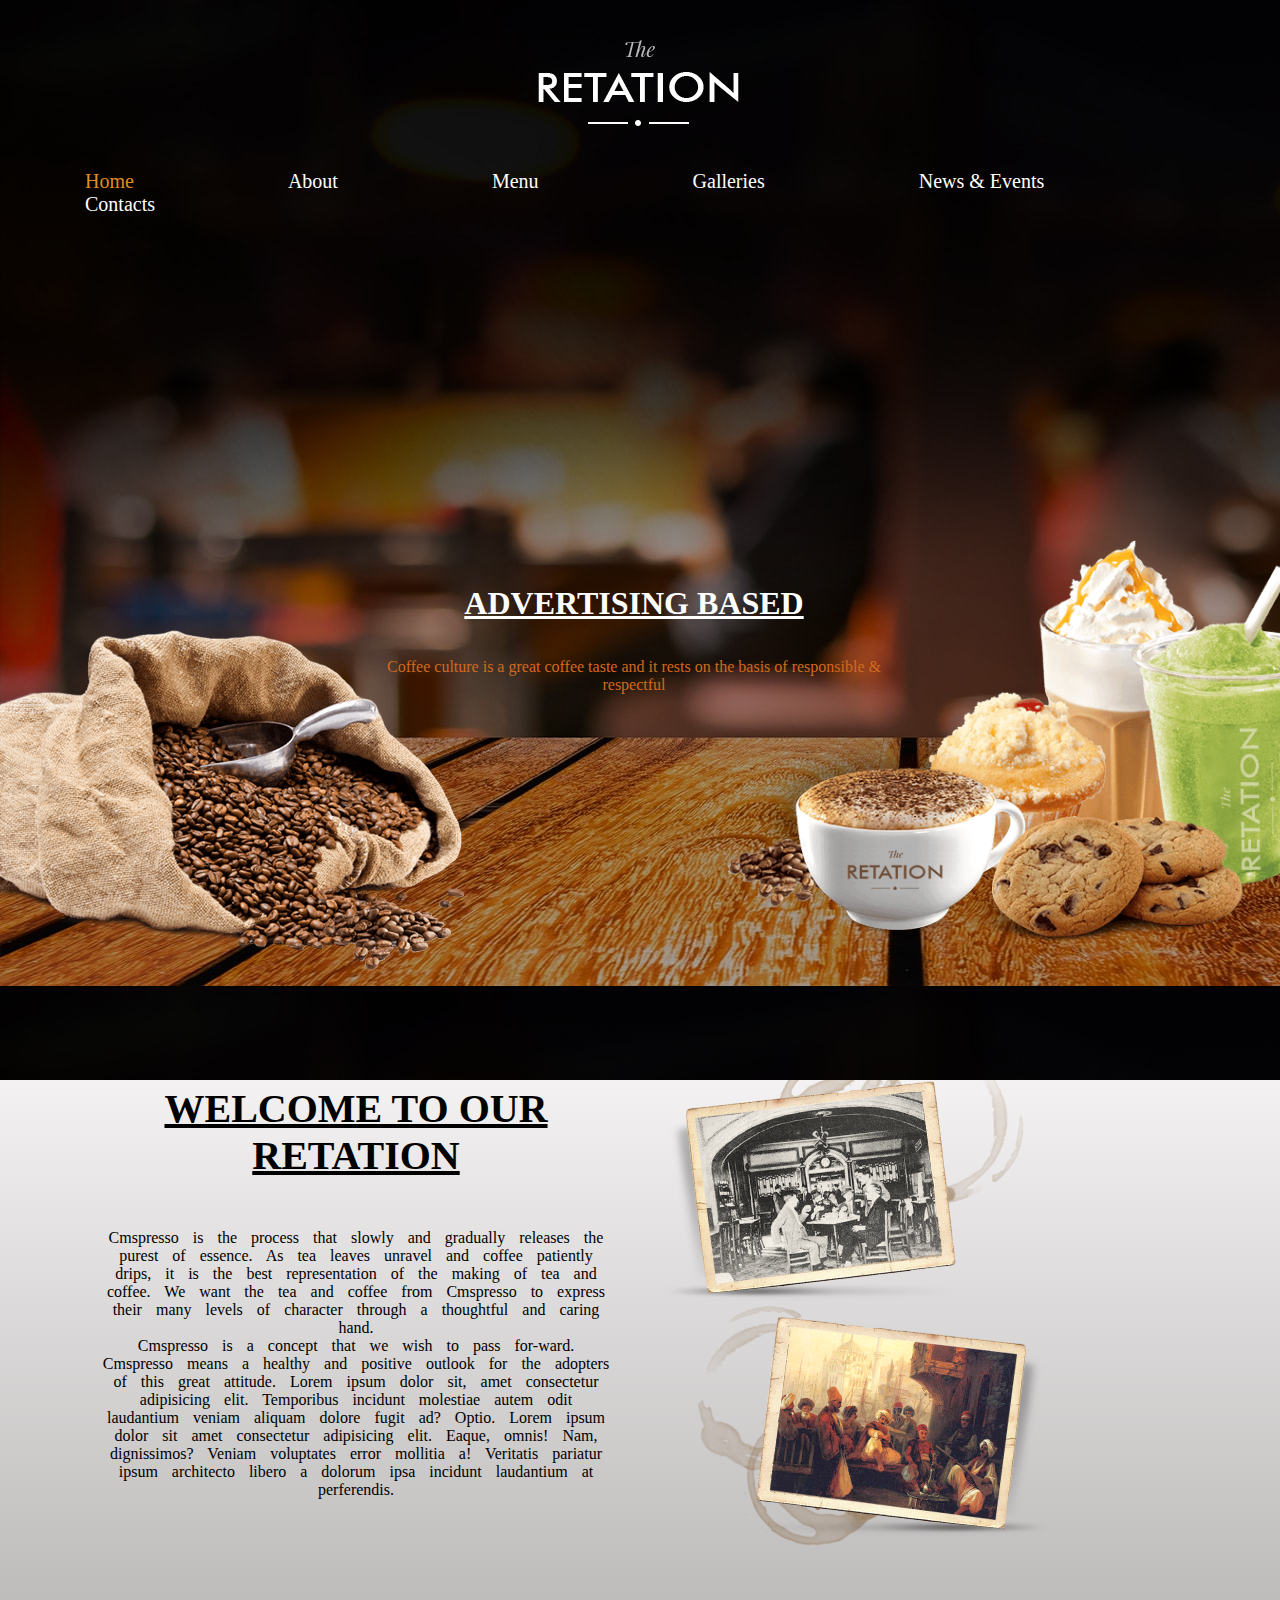
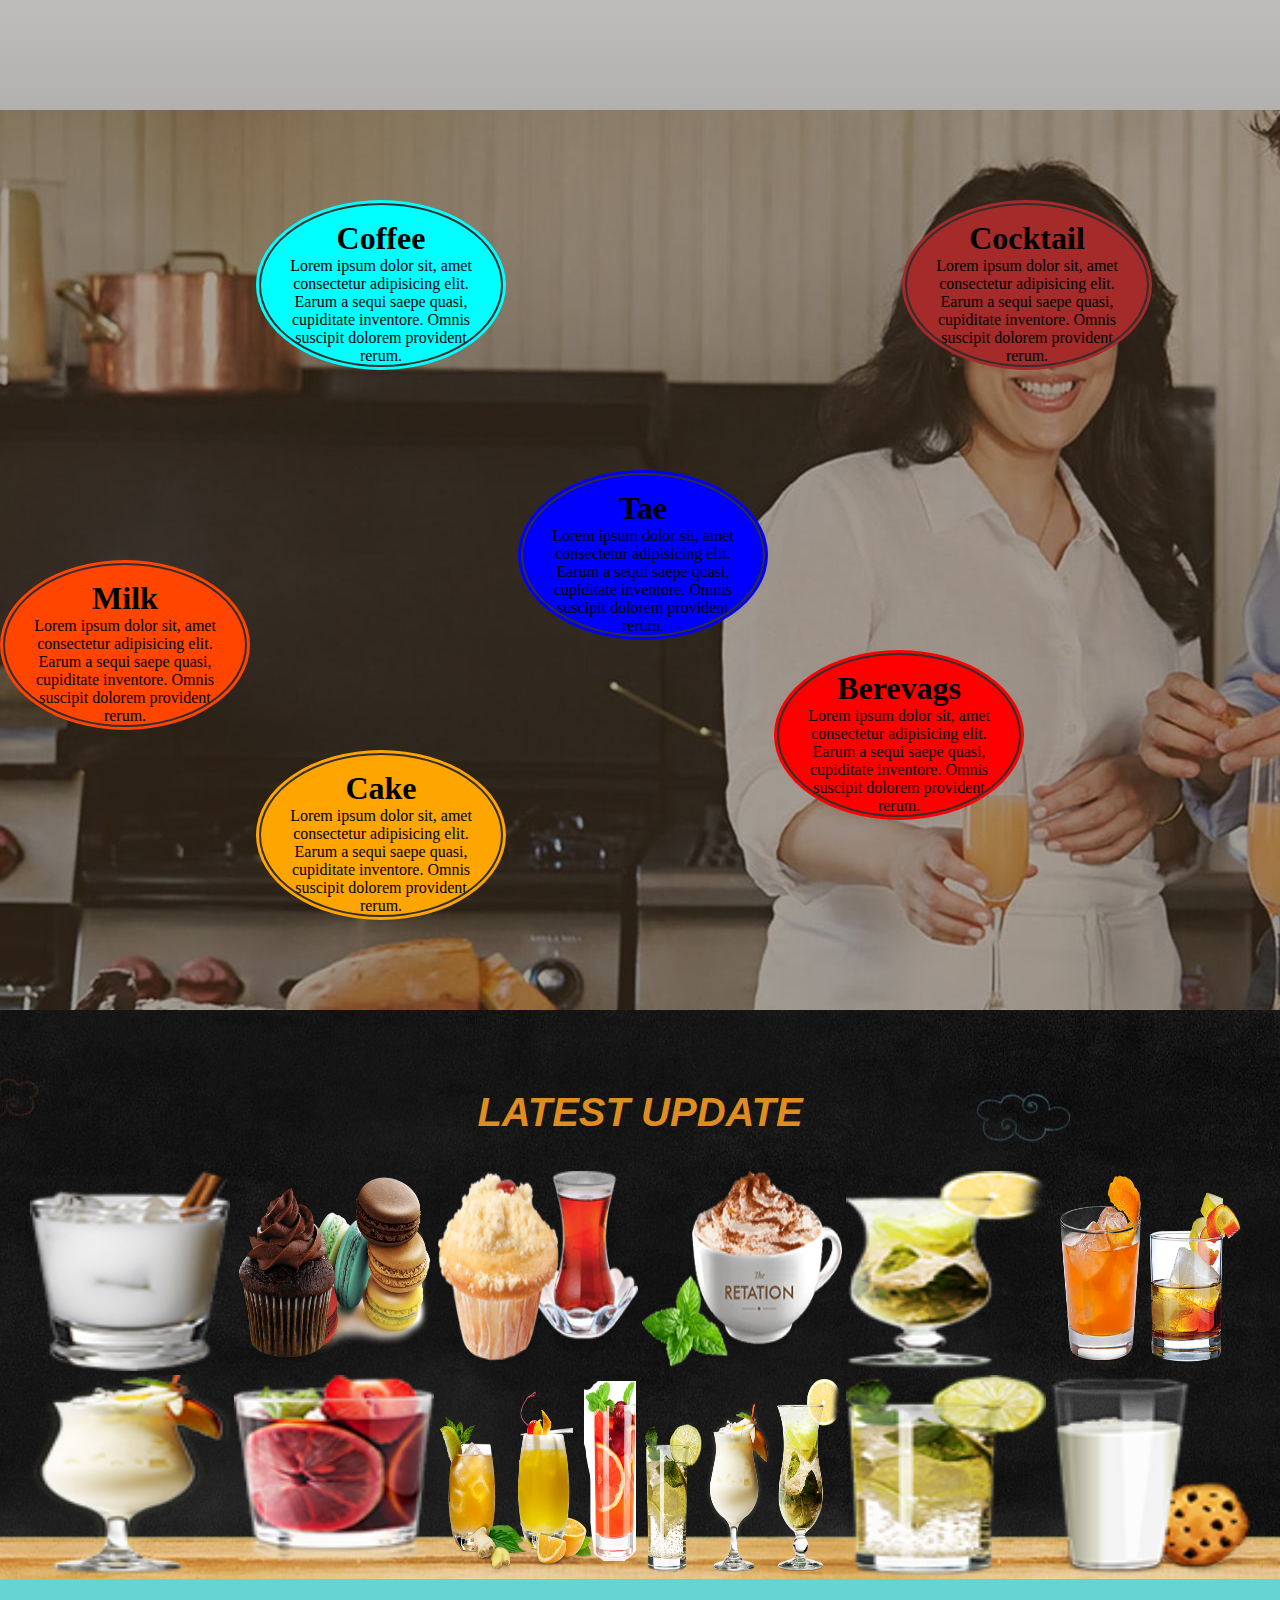
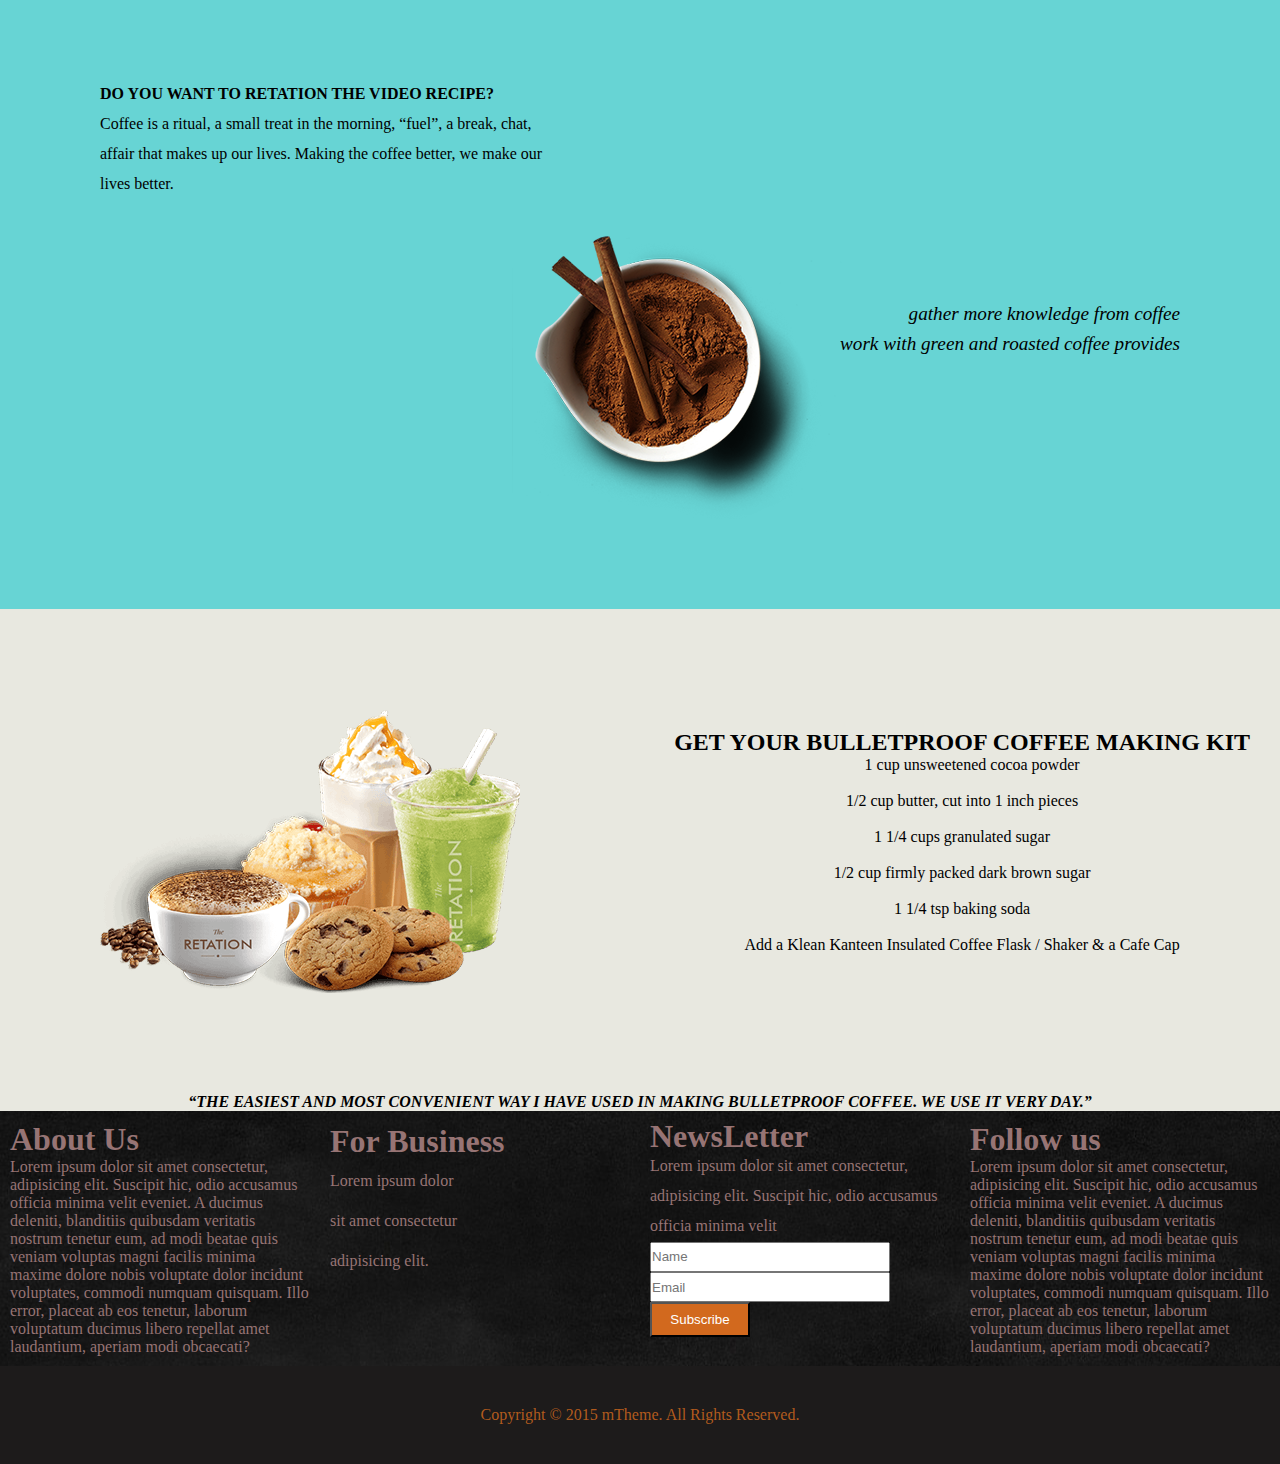
<file: c Practice/index.html>
<!DOCTYPE html>
<html lang="en">
<head>
    <meta charset="UTF-8">
    <meta http-equiv="X-UA-Compatible" content="IE=edge">
    <meta name="viewport" content="width=device-width, initial-scale=1.0">
    <title>The Recareation-coffee</title>
    <link rel="stylesheet" href="style.css">
    <link rel="icon" type="image/x-icon" href="icon.png">
</head>
<body>
    <header>
        <img src="logo.png" alt="" class="logo">
            <ul>
                <li class="active"><a href="index.html">Home</a></li>
                <li><a href="about.html">About</a></li>
                <li><a href="menu.html">Menu</a></li>
                <li><a href="#">Galleries</a></li>
                <li><a href="#">News & Events</a></li>
                <li><a href="#">Contacts</a></li>
            </ul>
        <div class="img">
            <div class="img1">
            <img src="img-2.png" alt="">
            </div>
            <div class="img2">
                <h1 style="text-align: center;color: white; text-decoration-line: underline;">ADVERTISING BASED</h1><br>
                <br>
                <p style="text-align: center;color: chocolate;">Coffee culture is a great coffee taste and it rests on the basis of responsible & respectful</p>
            </div>
            <div class="img3">
            <img src="img-1.png" alt="" width="600px">
            </div>
        </div>
    </header>
    <section class="body">
        <div class="write">
        <h1 style="font-size: 40px; text-decoration-line: underline;"> WELCOME TO OUR RETATION</h1>
           <p style="word-spacing: 10px;row-gap: 10px; margin-top: 50px;"> Cmspresso is the process that slowly and gradually releases the purest of essence. As tea leaves unravel and coffee
            patiently drips, it is the best representation of the making of tea and coffee. We want the tea and coffee from
            Cmspresso to express their many levels of character through a thoughtful and caring hand.
            <br>
            Cmspresso is a concept that we wish to pass for-ward. Cmspresso means a healthy and positive outlook for the adopters of
            this great attitude. Lorem ipsum dolor sit, amet consectetur adipisicing elit. Temporibus incidunt molestiae autem odit laudantium veniam aliquam dolore fugit ad? Optio. Lorem ipsum dolor sit amet consectetur adipisicing elit. Eaque, omnis! Nam, dignissimos? Veniam voluptates error mollitia a! Veritatis pariatur ipsum architecto libero a dolorum ipsa incidunt laudantium at perferendis.</p>
        </div>
        <div class="pic">
            <img src="info-img-1.png" alt="" id="pic1">
            <img src="info-img-2.png" alt="" id="pic2">
        </div>
    </section>
    <section id="body2">
        <div class="coffee" style="background-color: aqua;">
            <h1>Coffee</h1>
            <p>Lorem ipsum dolor sit, amet consectetur adipisicing elit. Earum a sequi saepe quasi, cupiditate inventore. Omnis suscipit dolorem provident rerum.</p>

        </div><div class="cocktail" style="background-color: brown;">
            <h1>Cocktail</h1>
            <p>Lorem ipsum dolor sit, amet consectetur adipisicing elit. Earum a sequi saepe quasi, cupiditate inventore. Omnis
                suscipit dolorem provident rerum.</p>
        
        </div><div class="tae" style="background-color: blue;">
            <h1>Tae</h1>
            <p>Lorem ipsum dolor sit, amet consectetur adipisicing elit. Earum a sequi saepe quasi, cupiditate inventore. Omnis
                suscipit dolorem provident rerum.</p>
        
        </div><div class="milk" style="background-color: orangered;">
            <h1>Milk</h1>
            <p>Lorem ipsum dolor sit, amet consectetur adipisicing elit. Earum a sequi saepe quasi, cupiditate inventore. Omnis
                suscipit dolorem provident rerum.</p>
        
        </div><div class="cake" style="background-color: orange;">
            <h1>Cake</h1>
            <p>Lorem ipsum dolor sit, amet consectetur adipisicing elit. Earum a sequi saepe quasi, cupiditate inventore. Omnis
                suscipit dolorem provident rerum.</p>
        
        </div><div class="beverages" style="background-color: red;">
            <h1>Berevags</h1>
            <p>Lorem ipsum dolor sit, amet consectetur adipisicing elit. Earum a sequi saepe quasi, cupiditate inventore. Omnis
                suscipit dolorem provident rerum.</p>
        
        </div>

    </section>
    <section id="body3" style="text-align: center;">
        
                <h1 style="margin-top: 80px; font-size: 40px; font-family: 'Gill Sans', 'Gill Sans MT', Calibri, 'Trebuchet MS', sans-serif; font-style: italic; color: rgb(223, 141, 33);">LATEST UPDATE </h1><br><br>
                <img src="milkli-2.png" alt="">
                
           
                <img src="menu-6.png" alt="">
                <img src="img-1(1).png" alt="">
                <img src="img-2(1).png" alt="">
                <img src="tea-1.png" alt="">
                <img src="menu-4.png" alt="">
                <img src="tea-4.png" alt="">
                <img src="tea-2.png" alt="">
                <img src="menu-3.png" alt="">
                <img src="menu-5.png" alt="">
                <img src="tea-3.png" alt="">
                <img src="milkli-1.png" alt="">
            

    </section>
    <aside>
        <div style="width: 450px; margin: 100px;">
           <h4> DO YOU WANT TO RETATION THE VIDEO RECIPE?</h4>
           <p> Coffee is a ritual, a small treat in the morning, “fuel”, a break, chat, affair that makes up our lives. Making the
            coffee better, we make our lives better.</p>
        </div>
        <img src="info-img-3.png" alt="">
        <div>
           <p style="float: right; font-size: larger; font-style: italic;text-transform: lowercase;margin-right: 100px;"> GATHER MORE KNOWLEDGE FROM COFFEE</p><br>
            <p style="float: right; font-size: larger; font-style: italic;  text-transform: lowercase;margin-right: 100px;"> WORK WITH GREEN AND ROASTED COFFEE PROVIDES</p>
        </div>
    </aside>
    <div id="contain" style="text-align: center;">
        <img src="image3.png" alt="">
        <div style="margin: 00px;">
            <h2>GET YOUR BULLETPROOF COFFEE MAKING KIT</h2>
            <ul style="line-heigh">
                <li>1 cup unsweetened cocoa powder<br><br>
                1/2 cup butter, cut into 1 inch pieces<br><br>
                1 1/4 cups granulated sugar<br><br>
                1/2 cup firmly packed dark brown sugar<br><br>
                1 1/4 tsp baking soda<br><br>
                Add a Klean Kanteen Insulated Coffee Flask / Shaker & a Cafe Cap</li>
            </ul>
            
        </div>
<p>“THE EASIEST AND MOST CONVENIENT WAY I HAVE USED IN MAKING BULLETPROOF COFFEE. WE USE IT VERY DAY.”</p>
    </div>
    <section id="end">
        <div style="width: 300px;">
            <h1>About Us</h1>
            <p>Lorem ipsum dolor sit amet consectetur, adipisicing elit. Suscipit hic, odio accusamus officia minima velit
                eveniet. A ducimus deleniti, blanditiis quibusdam veritatis nostrum tenetur eum, ad modi beatae quis veniam
                voluptas magni facilis minima maxime dolore nobis voluptate dolor incidunt voluptates, commodi numquam
                quisquam. Illo error, placeat ab eos tenetur, laborum voluptatum ducimus libero repellat amet laudantium,
                aperiam modi obcaecati?</p>
        </div>
        <div style="width: 300px; line-height: 40px;">
            <h1>For Business</h1>
            <p>Lorem ipsum dolor<br> sit amet consectetur <br>adipisicing elit.</p>
        </div>
        <div style="width: 300px; line-height: 30px;">
            <h1>NewsLetter</h1>
            <p>Lorem ipsum dolor sit amet consectetur, adipisicing elit. Suscipit hic, odio accusamus officia minima velit
            </p>
            <input type="text" placeholder="Name">
            <input type="email" placeholder="Email">
            <input type="button" value="Subscribe" id="button">
        </div>
        <div style="width: 300px">
            <h1>Follow us</h1>
            <p>Lorem ipsum dolor sit amet consectetur, adipisicing elit. Suscipit hic, odio accusamus officia minima velit
                eveniet. A ducimus deleniti, blanditiis quibusdam veritatis nostrum tenetur eum, ad modi beatae quis veniam
                voluptas magni facilis minima maxime dolore nobis voluptate dolor incidunt voluptates, commodi numquam
                quisquam.
                Illo error, placeat ab eos tenetur, laborum voluptatum ducimus libero repellat amet laudantium, aperiam modi
                obcaecati?</p>
        </div>
    
    </section>
    <footer>
        <p>Copyright &copy; 2015 mTheme. All Rights Reserved.</p>
    </footer>

</body>
</html>
</file>
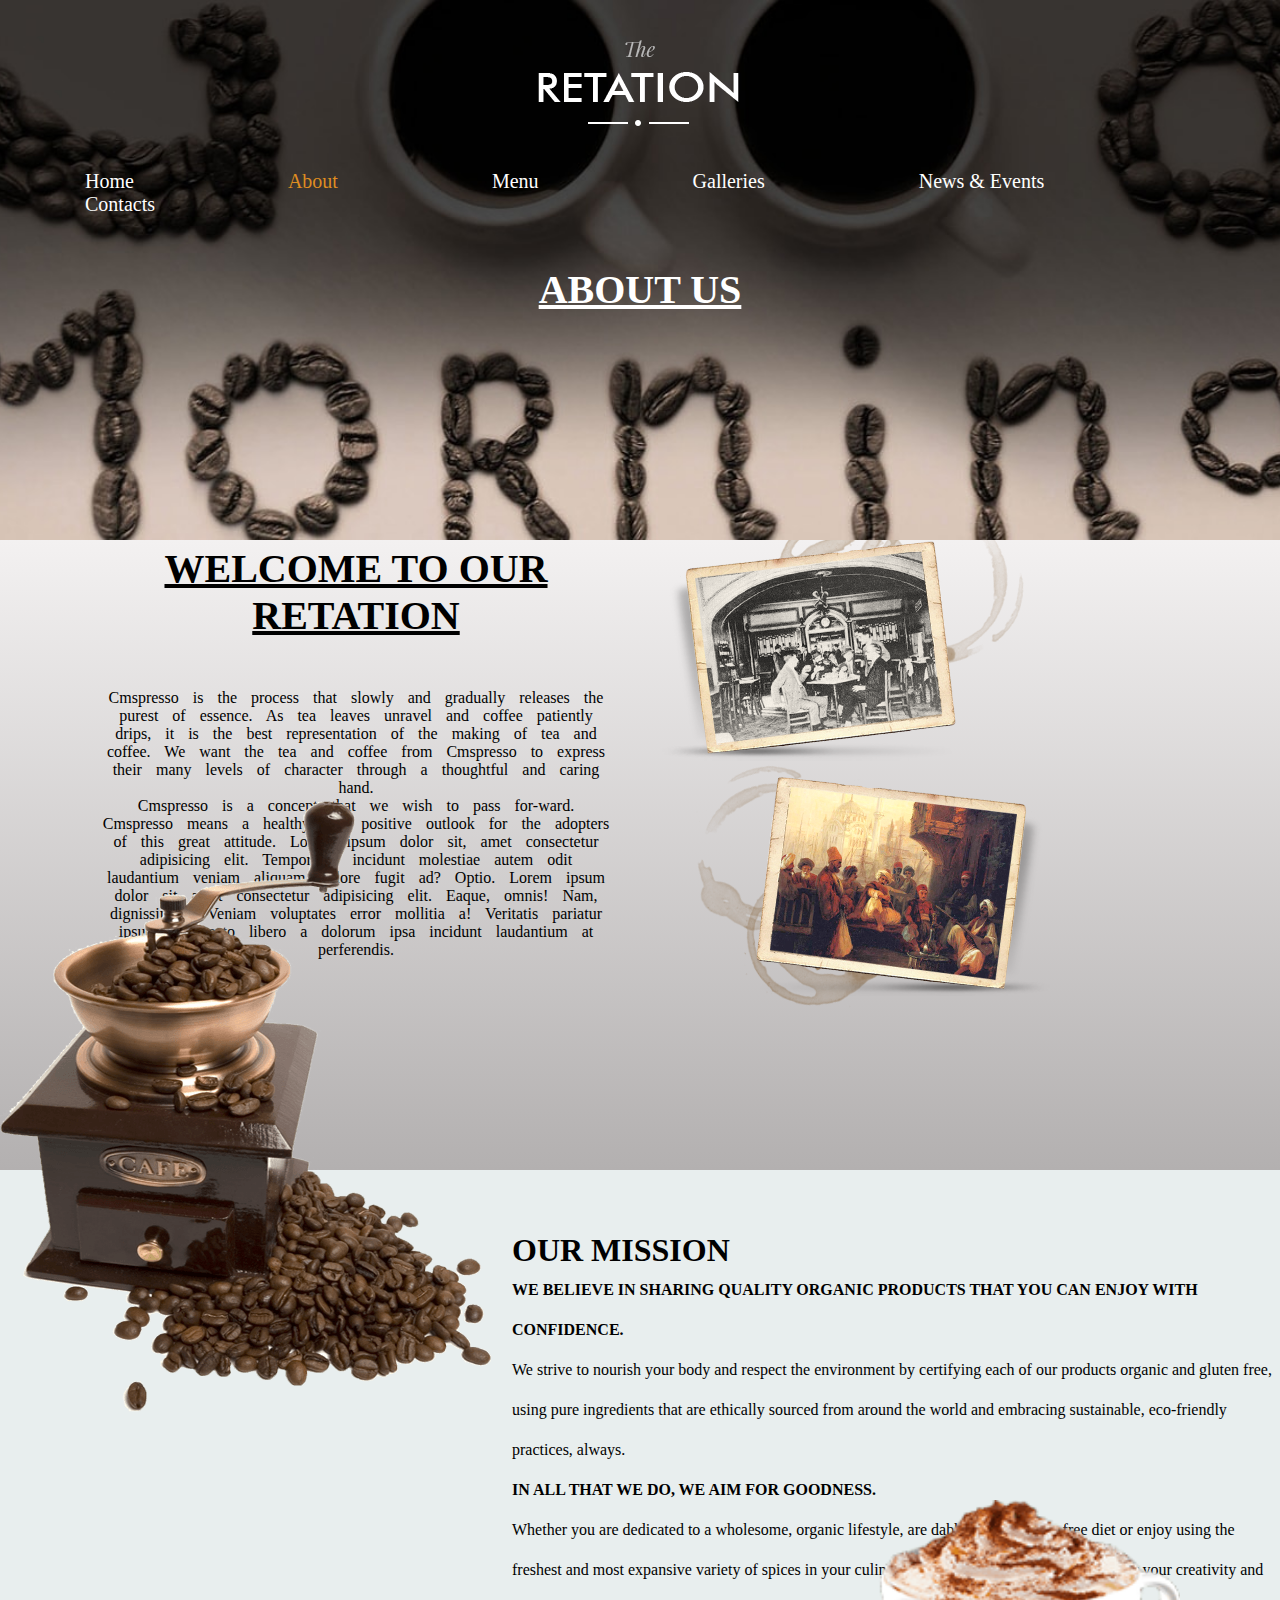
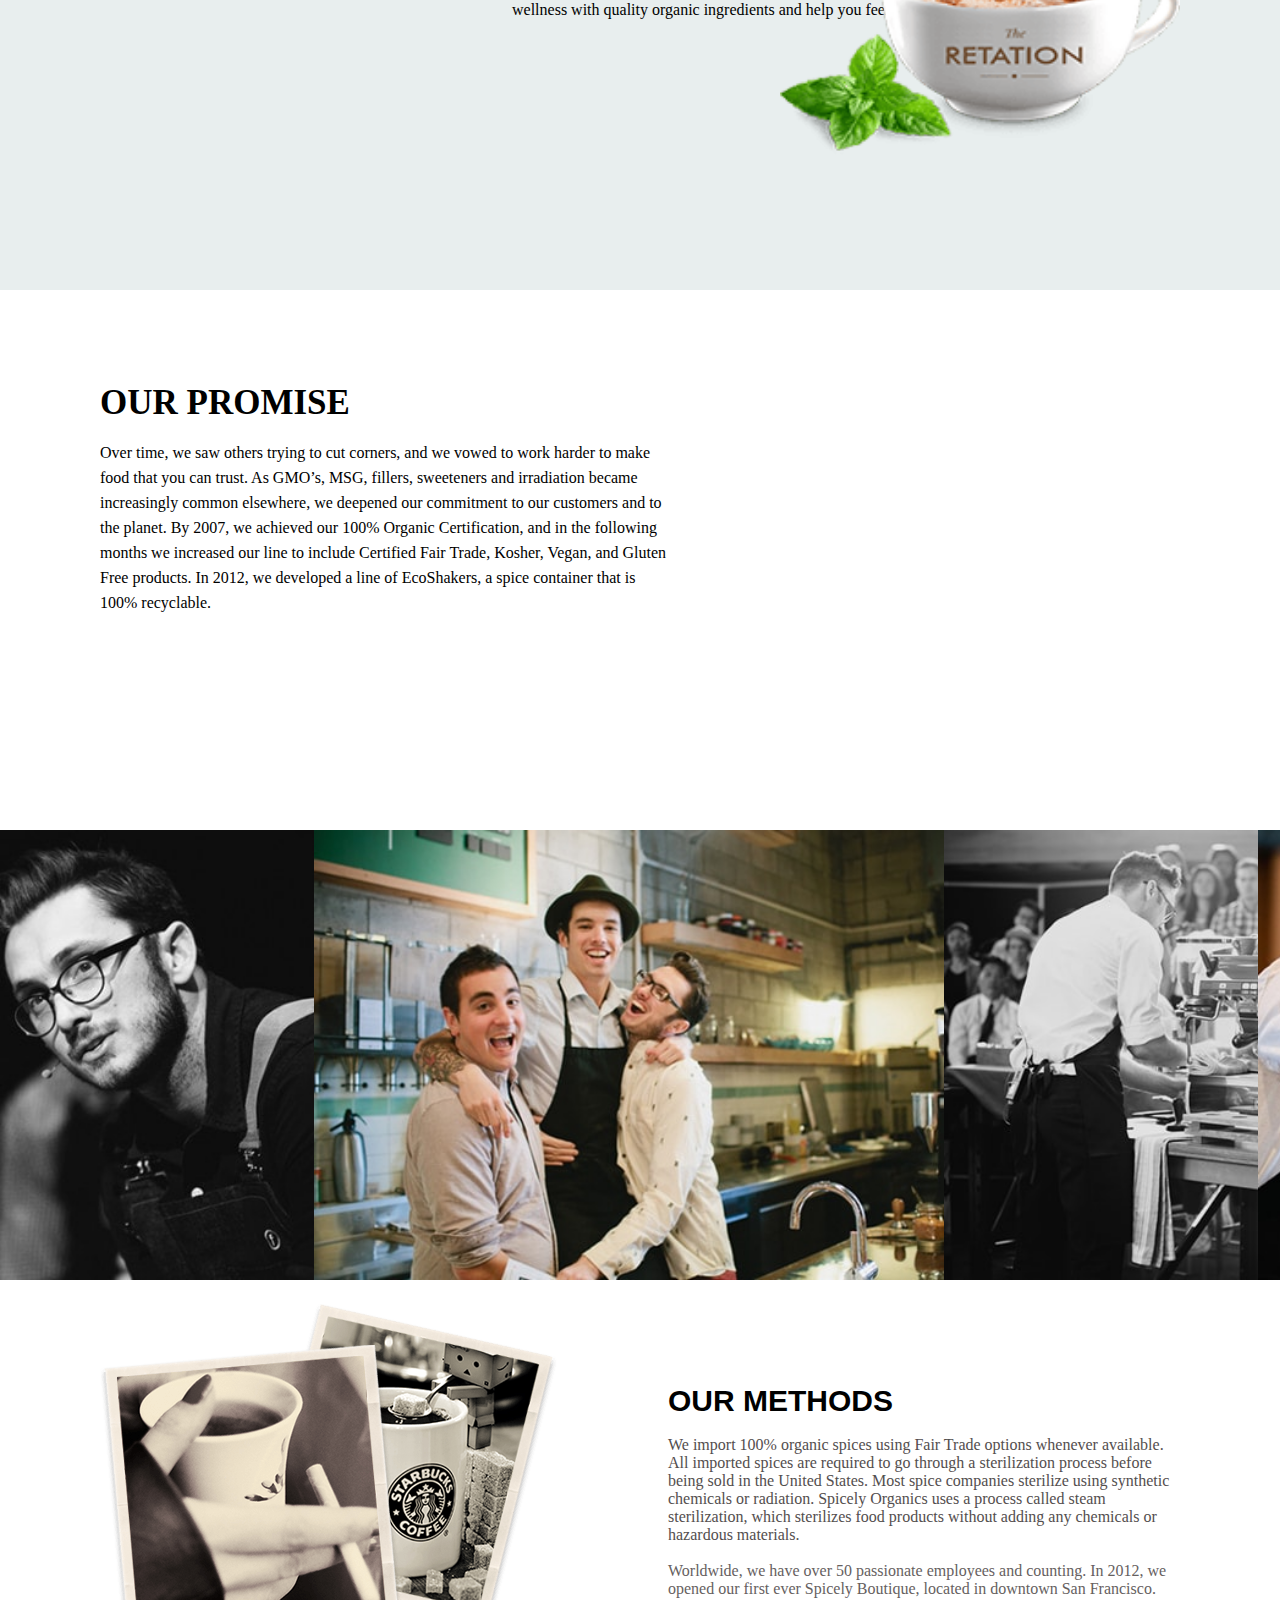
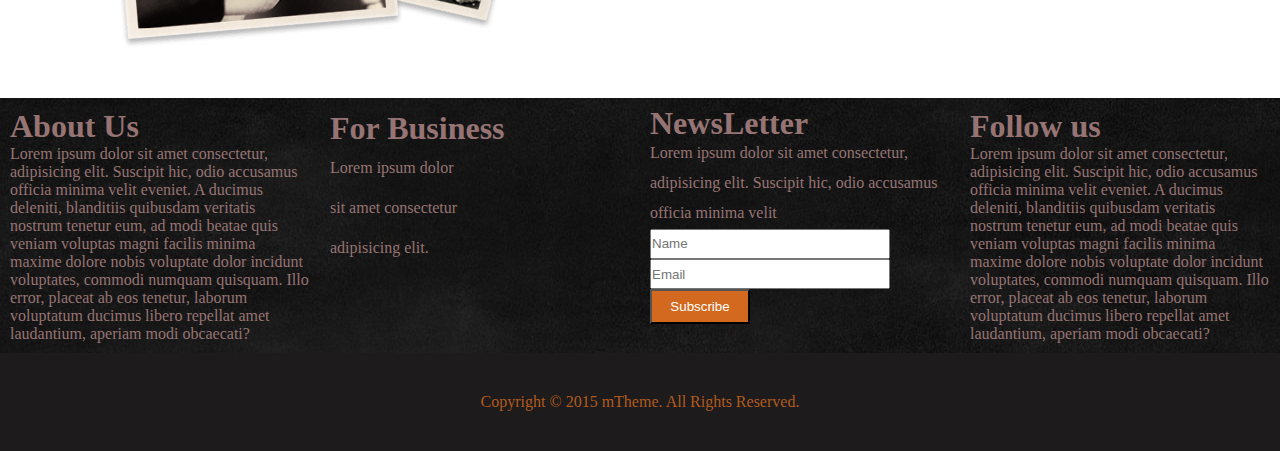
<file: c Practice/about.html>
<!DOCTYPE html>
<html lang="en">
<head>
    <meta charset="UTF-8">
    <meta http-equiv="X-UA-Compatible" content="IE=edge">
    <meta name="viewport" content="width=device-width, initial-scale=1.0">
    <title>The Recareation-coffee</title>
    <link rel="stylesheet" href="style.css">
    <link rel="icon" type="image/x-icon" href="icon.png">
</head>
<body>
    <header id="about">
        <img src="logo.png" alt="" class="logo">
        <ul>
            <li><a href="index.html">Home</a></li>
            <li class="active"><a href="about.html">About</a></li>
            <li><a href="menu.html">Menu</a></li>
            <li><a href="#">Galleries</a></li>
            <li><a href="#">News & Events</a></li>
            <li><a href="#">Contacts</a></li>
        </ul>
        <div style="font-size: 20px; color: white; margin-top: 50px;"><h1>ABOUT US</h1></div>
    </header>
    <section class="body">
        <div class="write">
            <h1 style="font-size: 40px; text-decoration-line: underline;"> WELCOME TO OUR RETATION</h1>
            <p style="word-spacing: 10px;row-gap: 10px; margin-top: 50px;"> Cmspresso is the process that slowly and
                gradually releases the purest of essence. As tea leaves unravel and coffee
                patiently drips, it is the best representation of the making of tea and coffee. We want the tea and coffee
                from
                Cmspresso to express their many levels of character through a thoughtful and caring hand.
                <br>
                Cmspresso is a concept that we wish to pass for-ward. Cmspresso means a healthy and positive outlook for the
                adopters of
                this great attitude. Lorem ipsum dolor sit, amet consectetur adipisicing elit. Temporibus incidunt molestiae
                autem odit laudantium veniam aliquam dolore fugit ad? Optio. Lorem ipsum dolor sit amet consectetur
                adipisicing elit. Eaque, omnis! Nam, dignissimos? Veniam voluptates error mollitia a! Veritatis pariatur
                ipsum architecto libero a dolorum ipsa incidunt laudantium at perferendis.
            </p>
        </div>
        <div class="pic">
            <img src="info-img-1.png" alt="" id="pic1">
            <img src="info-img-2.png" alt="" id="pic2">
        </div>
    </section>
    <section id="aboutbody">
        <img src="ourMission.png" alt="">
        <div>
            <h1>OUR MISSION</h1>
            <P> <p style="font-weight: bold ;"> WE BELIEVE IN SHARING QUALITY ORGANIC PRODUCTS THAT YOU CAN ENJOY WITH CONFIDENCE.</p>
            We strive to nourish your body and respect the environment by certifying each of our products organic and gluten free,
            using pure ingredients that are ethically sourced from around the world and embracing sustainable, eco-friendly
            practices, always.</P>
            <p> <p style="font-weight:bold ;"> IN ALL THAT WE DO, WE AIM FOR GOODNESS.</p>
            Whether you are dedicated to a wholesome, organic lifestyle, are dabbling in a gluten free diet or enjoy using the
            freshest and most expansive variety of spices in your culinary creations, we want you to empower your creativity and
            wellness with quality organic ingredients and help you feel good about your food choices.</p>
        </div>
    </section>
    <section id="aboutbody2">
        <div>
            <h1 style="font-size: 35px;">OUR PROMISE</h1><br>
            <p>Over time, we saw others trying to cut corners, and we vowed to work harder to make food that you can trust. As GMO’s,
            MSG, fillers, sweeteners and irradiation became increasingly common elsewhere, we deepened our commitment to our
            customers and to the planet. By 2007, we achieved our 100% Organic Certification, and in the following months we
            increased our line to include Certified Fair Trade, Kosher, Vegan, and Gluten Free products. In 2012, we developed a
            line of EcoShakers, a spice container that is 100% recyclable.</p>
        </div>
        <img src="img-2(1).png" alt="" width="400px">
    </section>
    <section id="aboutpic">
        <img src="gallery-1.jpg" alt="">
        <img src="gallery-2.jpg" alt="">
        <img src="gallery-9.jpg" alt="">
        <img src="gallery-6.jpg" alt="">
        <img src="gallery-4.jpg" alt="">
    </section>
    <section id="aboutbody3">
        <img src="ourMethods-1.png" alt="" class="image1">
        <img src="ourMethods-2.png" alt="" class="image2">
        <div>
            <h1 style="font-size: 30px; font-family: 'Segoe UI', 'Gill Sans', 'Gill Sans MT', Calibri, 'Trebuchet MS', sans-serif, Geneva, Verdana, sans-serif;">OUR METHODS</h1><br>
            <p style="color: rgb(83, 78, 78);">We import 100% organic spices using Fair Trade options whenever available. All imported spices are required to go
            through a sterilization process before being sold in the United States. Most spice companies sterilize using synthetic
            chemicals or radiation. Spicely Organics uses a process called steam sterilization, which sterilizes food products
            without adding any chemicals or hazardous materials.
            </p><br>
            <p style="color: rgb(102, 95, 95);">Worldwide, we have over 50 passionate employees and counting. In 2012, we opened our first ever Spicely Boutique,
            located in downtown San Francisco.</p>
        </div>
    </section>
    <section id="end">
        <div style="width: 300px;">
            <h1>About Us</h1>
            <p>Lorem ipsum dolor sit amet consectetur, adipisicing elit. Suscipit hic, odio accusamus officia minima velit
                eveniet. A ducimus deleniti, blanditiis quibusdam veritatis nostrum tenetur eum, ad modi beatae quis veniam
                voluptas magni facilis minima maxime dolore nobis voluptate dolor incidunt voluptates, commodi numquam
                quisquam. Illo error, placeat ab eos tenetur, laborum voluptatum ducimus libero repellat amet laudantium,
                aperiam modi obcaecati?</p>
        </div>
        <div style="width: 300px; line-height: 40px;">
            <h1>For Business</h1>
            <p>Lorem ipsum dolor<br> sit amet consectetur <br>adipisicing elit.</p>
        </div>
        <div style="width: 300px; line-height: 30px;">
            <h1>NewsLetter</h1>
            <p>Lorem ipsum dolor sit amet consectetur, adipisicing elit. Suscipit hic, odio accusamus officia minima velit 
                </p>
                <input type="text" placeholder="Name">
                <input type="email" placeholder="Email">
                <input type="button" value="Subscribe" id="button" >
        </div>
        <div style="width: 300px">
            <h1>Follow us</h1>
            <p>Lorem ipsum dolor sit amet consectetur, adipisicing elit. Suscipit hic, odio accusamus officia minima velit
                eveniet. A ducimus deleniti, blanditiis quibusdam veritatis nostrum tenetur eum, ad modi beatae quis veniam
                voluptas magni facilis minima maxime dolore nobis voluptate dolor incidunt voluptates, commodi numquam
                quisquam.
                Illo error, placeat ab eos tenetur, laborum voluptatum ducimus libero repellat amet laudantium, aperiam modi
                obcaecati?</p>
        </div>
    
    </section>
    <footer>
        <p>Copyright &copy; 2015 mTheme. All Rights Reserved.</p>
    </footer>
</body>
</html>
</file>
<file: c Practice/style.css>
* {
  margin: 0;
  padding: 0;
  box-sizing: border-box;
}
header {
  background: url("slider-1.jpg");
  width: 100vw;
  height: 120vh;
}
#menu {
  background: url("menus.jpg");

  background-size: cover;
  height: 50vh;
}
#menu div {
  text-align: center;
  text-decoration: underline;
  font-family: "Times New Roman", Times, serif;
}
#menubody {
  overflow: hidden;
  height: fit-content;
  width: 100vw;
}
#menubody .list {
  text-align: center;
  margin: 30px;
  font-weight: bolder;
  font-size: 20px;
}
#menubody .list ul li {
  border: 2px solid black;
}
.list ul li:hover {
  color: white;
  background: rgb(238, 121, 38);
}
#about {
  background: url("about.jpg");
  background-size: cover;
  background-position: center;
  height: 60vh;
  position: relative;
}
#about div {
  text-align: center;
  text-decoration: underline;
  font-family: "Times New Roman", Times, serif;
}
#aboutbody {
  height: 80vh;
  width: 100vw;
  background: rgb(232, 238, 238);
}
#aboutbody div {
  width: 60vw;
  float: right;
  line-height: 40px;
  margin-top: 60px;
}
#aboutbody img {
  position: absolute;
  top: 800px;
}
#aboutbody2 {
  height: 60vh;
  background: white;
}
#aboutbody2 div {
  width: 45vw;
  line-height: 25px;
  margin: 100px;
}
#aboutbody2 img {
  position: absolute;
  right: 100px;
  top: 1500px;
}
#aboutpic {
  width: 100vw;
  height: 50vh;

  display: inline-flex;
}
#aboutbody3 {
  background: white;
  position: relative;
}
#aboutbody3 div {
  width: 40vw;
  margin: 100px;
  float: right;
}
.image1 {
  position: absolute;
  top: 20px;
  left: 250px;
}
.image2 {
  position: absolute;
  top: 60px;
  left: 100px;
}
input {
  width: 240px;
  height: 30px;
}
#button {
  background: chocolate;
  width: 100px;
  height: 35px;
  color: white;
}
.logo {
  margin-left: 42%;
  margin-top: 40px;
  margin-bottom: 40px;
}
ul li {
  display: inline;
  margin-left: 20px;
}

li a {
  color: white;
  font-size: 20px;
  text-transform: capitalize;
  margin: 0 65px auto;
  text-decoration: none;
}

.active a {
  color: rgb(223, 141, 33);
}
a:hover {
  color: rgb(223, 141, 33);
}
.img {
  display: inline;
}
.img1,
.img2,
.img3 {
  position: absolute;
}
.img1 {
  left: 0;
  top: 70vh;
}
.img2 {
  left: 30vw;
  top: 65vh;
  width: 500px;
}
.img3 {
  right: 40vw;
  top: 60vh;
  width: 40px;
}
.body {
  height: 70vh;
  position: relative;
  background: linear-gradient(to top, rgb(179, 176, 176), rgb(243, 241, 241));
}
.write {
  width: 40vw;
  height: 70vh;
  margin: 100px;
  margin-top: 5px;
  text-align: center;
}
.pic {
  position: absolute;
  top: 0;
  right: 0;
}
#pic2 {
  position: absolute;
  top: 25vh;
  right: 18vw;
  z-index: 2;
}
#pic1 {
  position: absolute;
  top: -5vh;
  right: 20vw;
}
#body2 {
  overflow: hidden;
  background: url("slider-3.jpg");

  width: 100vw;
  height: 100vh;
  position: relative;
}
#body2 div {
  color: black;
  width: 250px;
  height: 170px;
  outline: 2px solid rgb(53, 46, 46);
  outline-offset: -5px;
  text-align: center;
  padding: 20px;
  border-radius: 50%;
  cursor: pointer;
}
.cocktail {
  position: absolute;
  top: 10vh;
  right: 10vw;
}
.beverages {
  position: absolute;
  top: 60vh;
  right: 20vw;
}
.tae {
  position: absolute;
  top: 40vh;
  right: 40vw;
}
.coffee {
  position: absolute;
  top: 10vh;
  left: 20vw;
}
.cake {
  position: absolute;
  bottom: 10vh;
  left: 20vw;
}
.milk {
  position: absolute;
  top: 50vh;
}
.tae:hover {
  top: 39vh;
  right: 39vw;
}
.cake:hover {
  bottom: 9vh;
  left: 19vw;
}
.milk:hover {
  top: 49vh;
}
.beverages:hover {
  top: 59vh;
  right: 19vw;
}
.coffee:hover {
  top: 9vh;
  right: 19vw;
}
.cocktail:hover {
  top: 9vh;
  right: 9vw;
}
section {
  overflow: hidden;
  background: url("slider-2.jpg");
  background-repeat: no-repeat;
  background-position: center;
}

#body3 img {
  width: 200px;
  height: 200px;
}
.container1 {
  text-align: center;
  width: 50vw;
}
aside {
  overflow: hidden;
  background-color: rgb(103, 212, 212);
  position: relative;
  height: 70vh;
  line-height: 30px;
}
aside > p {
  position: absolute;
  bottom: 50vh;
  right: 100px;
}
aside img {
  position: absolute;
  bottom: 10vh;
  left: 40vw;
}
#contain {
  height: fit-content;
  position: relative;
  background-color: rgba(231, 231, 223, 0.959);
}
#contain img {
  float: left;
  padding: 100px;
}

#contain p {
  clear: both;
  font-style: oblique;
  font-weight: bold;
}
#contain div {
  position: absolute;
  top: 120px;
  right: 30px;
}
#end > div {
  float: left;
  margin: 10px;
  color: rgb(151, 116, 116);
}
footer p {
  padding: 40px;
}
footer {
  text-align: center;
  background-color: rgb(29, 27, 27);
  color: rgba(210, 105, 30, 0.836);
}
</file>
